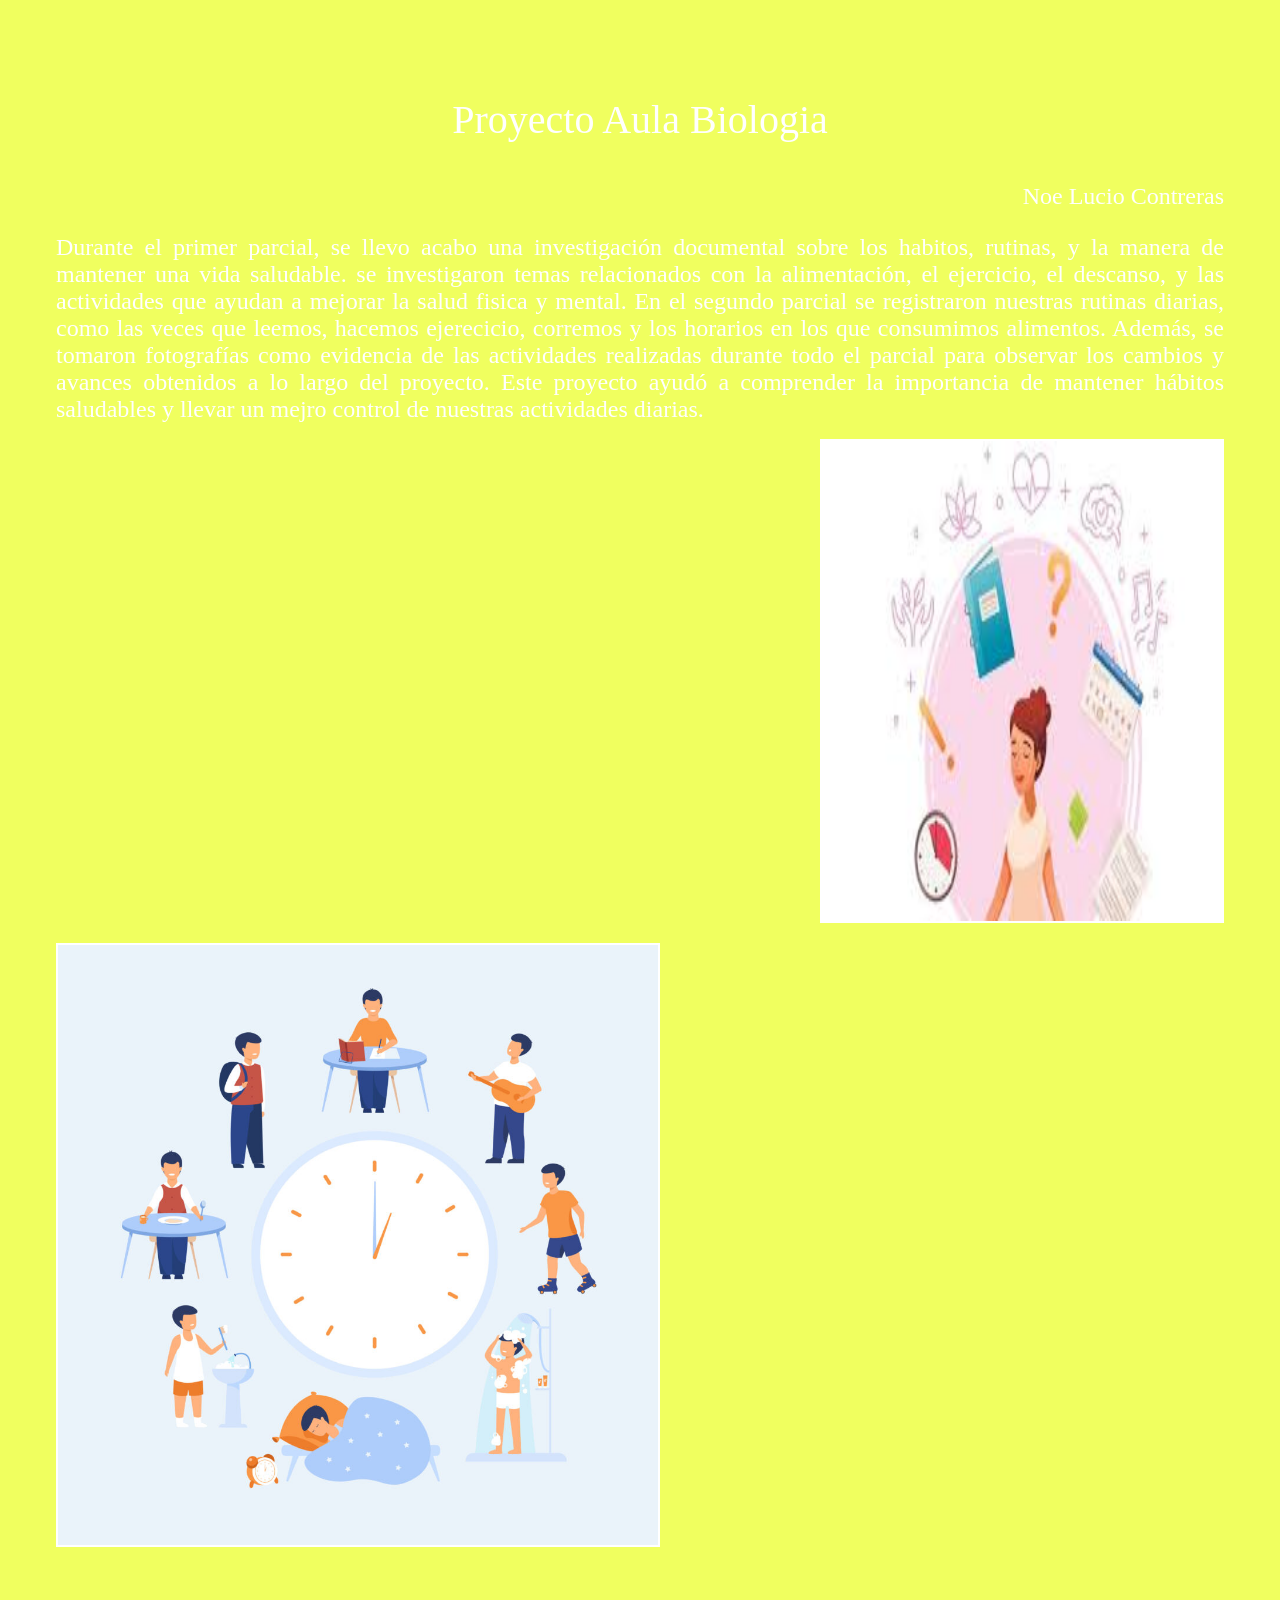
<file: computacion/Biologia.html>
<!DOCTYPE html>
<HTML>

<HEAD>
<meta charset="UTF-8">
<TITLE> Proyecto Aula Biologia </TITLE>

</HEAD>


<BODY>


<BODY BGCOLOR="#FOFF5F" style="padding: 48px;color:white;">


<p align="center" style="font-size: 40px;">Proyecto Aula Biologia</p>
<p align="right" style="font-size: 24px;">Noe Lucio Contreras</p>


<p align="center" style="font-size: 24px; text-align: justify; margin:0 auto; max-widht: 600px;">Durante el primer parcial, se llevo acabo una investigación documental sobre los habitos, rutinas, y la manera de mantener una vida saludable.
												se investigaron temas relacionados con la alimentación, el ejercicio, el descanso, y las actividades que ayudan a mejorar la salud fisica y mental.
												En el segundo parcial se registraron nuestras rutinas diarias, como las veces que leemos, hacemos ejerecicio, corremos y los horarios en los que
												consumimos alimentos. Además, se tomaron fotografías como evidencia de las actividades realizadas durante todo el parcial para observar los cambios
												y avances obtenidos a lo largo del proyecto.
												Este proyecto ayudó a comprender la importancia de mantener hábitos saludables y llevar un mejro control de nuestras actividades diarias.
</p>

<p align="right"><IMG SRC="images.jpg" WIDTH="400" HEIGHT="480" BORDER="2">
<p align="left"><IMG SRC="6645-1024x1024.jpg" WIDTH="600" HEIGHT="600" BORDER="2">




</BODY>




</HTML>
</file>
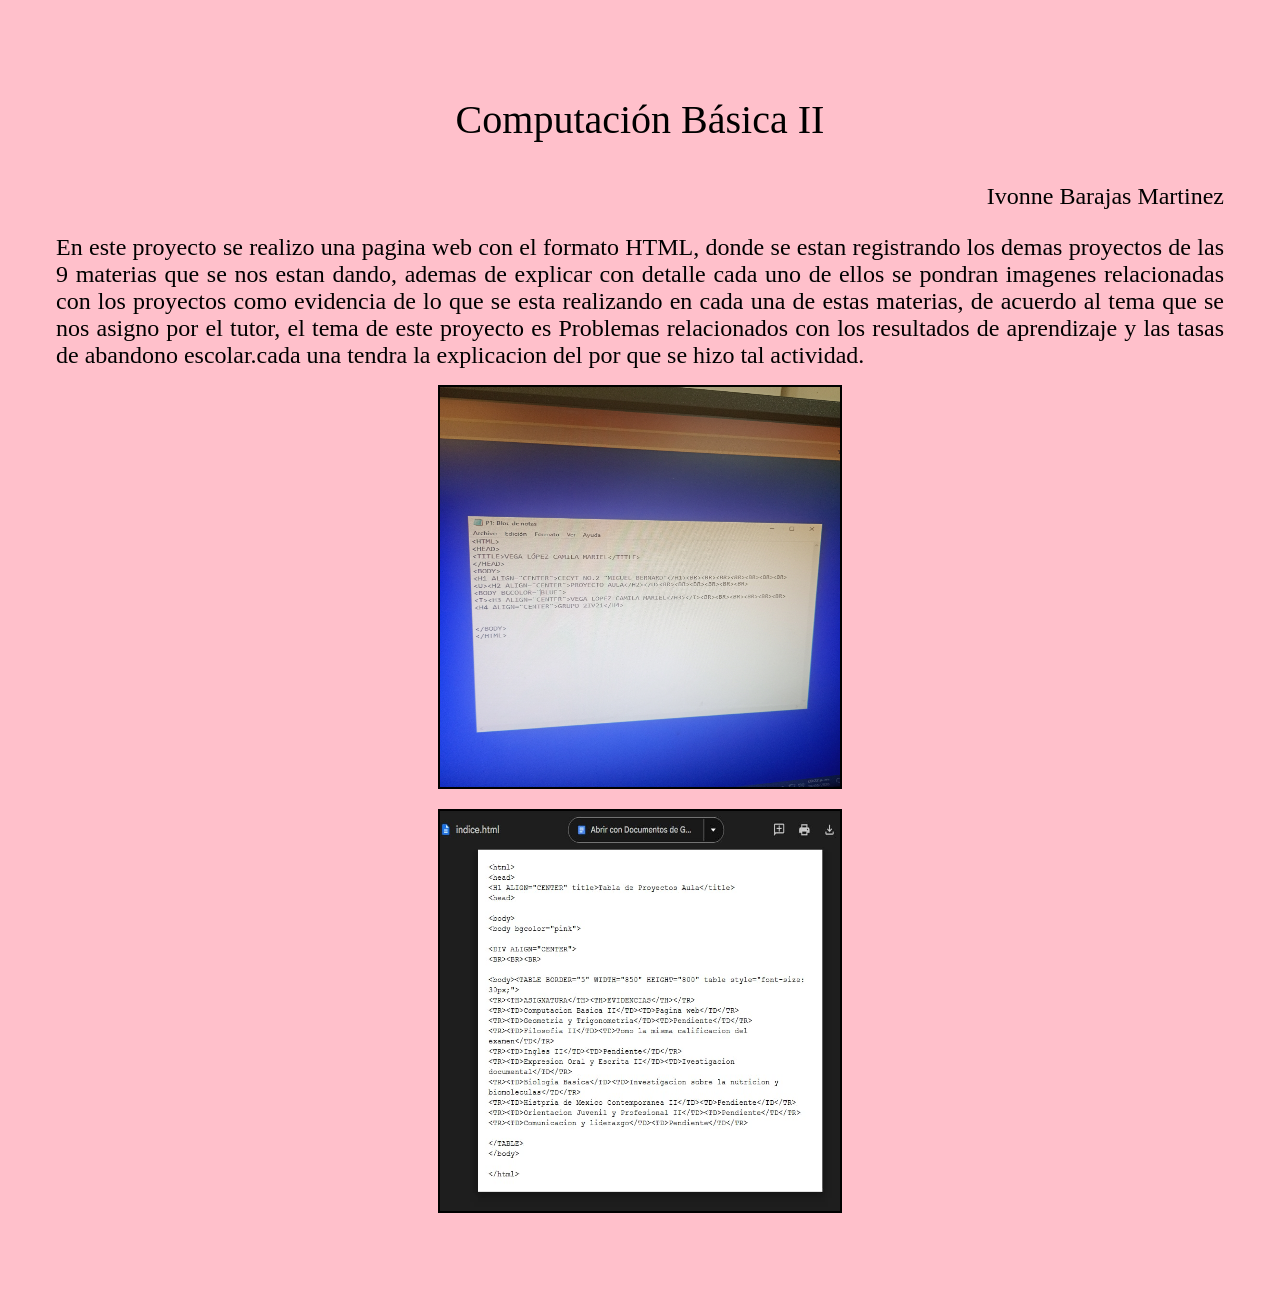
<file: computacion/COMPUTACION.HTML>
<!DOCTYPE html>
<HTML>
<HEAD>
<meta charset="UTF-8">
<TITLE>Proyecto aula computacion</TITLE>
</HEAD>

<BODY>
<BODY BGCOLOR="pink" style="padding: 48px;">
<p align="center" style="font-size: 40px;">Computación Básica II</p>
<p align="right" style="font-size: 24px;">Ivonne Barajas Martinez</p>
<p align="center" style="font-size: 24px; text-align: justify; margin:0 auto; max-widht: 600px;">En este proyecto se realizo una pagina web con el formato HTML, 
donde se estan registrando los demas proyectos de las 9 materias que se nos estan dando,
 ademas de explicar con detalle cada uno de ellos se pondran 
imagenes relacionadas con los proyectos como evidencia de lo que se esta realizando en cada una de
 estas materias, de acuerdo al tema que se nos
asigno por el tutor, el tema de este proyecto es Problemas 
relacionados con los resultados de aprendizaje y las tasas de abandono escolar.cada una tendra la explicacion del por que se hizo tal actividad.

<p align="center"><IMG SRC="código html.jpg" WIDTH="400" HEIGHT="400" BORDER="2" </p> <p align="center"><IMG SRC="imagen de código.jpg" WIDTH="400" HEIGHT="400" BORDER="2"</p>

</BODY>



</HTML>
</file>
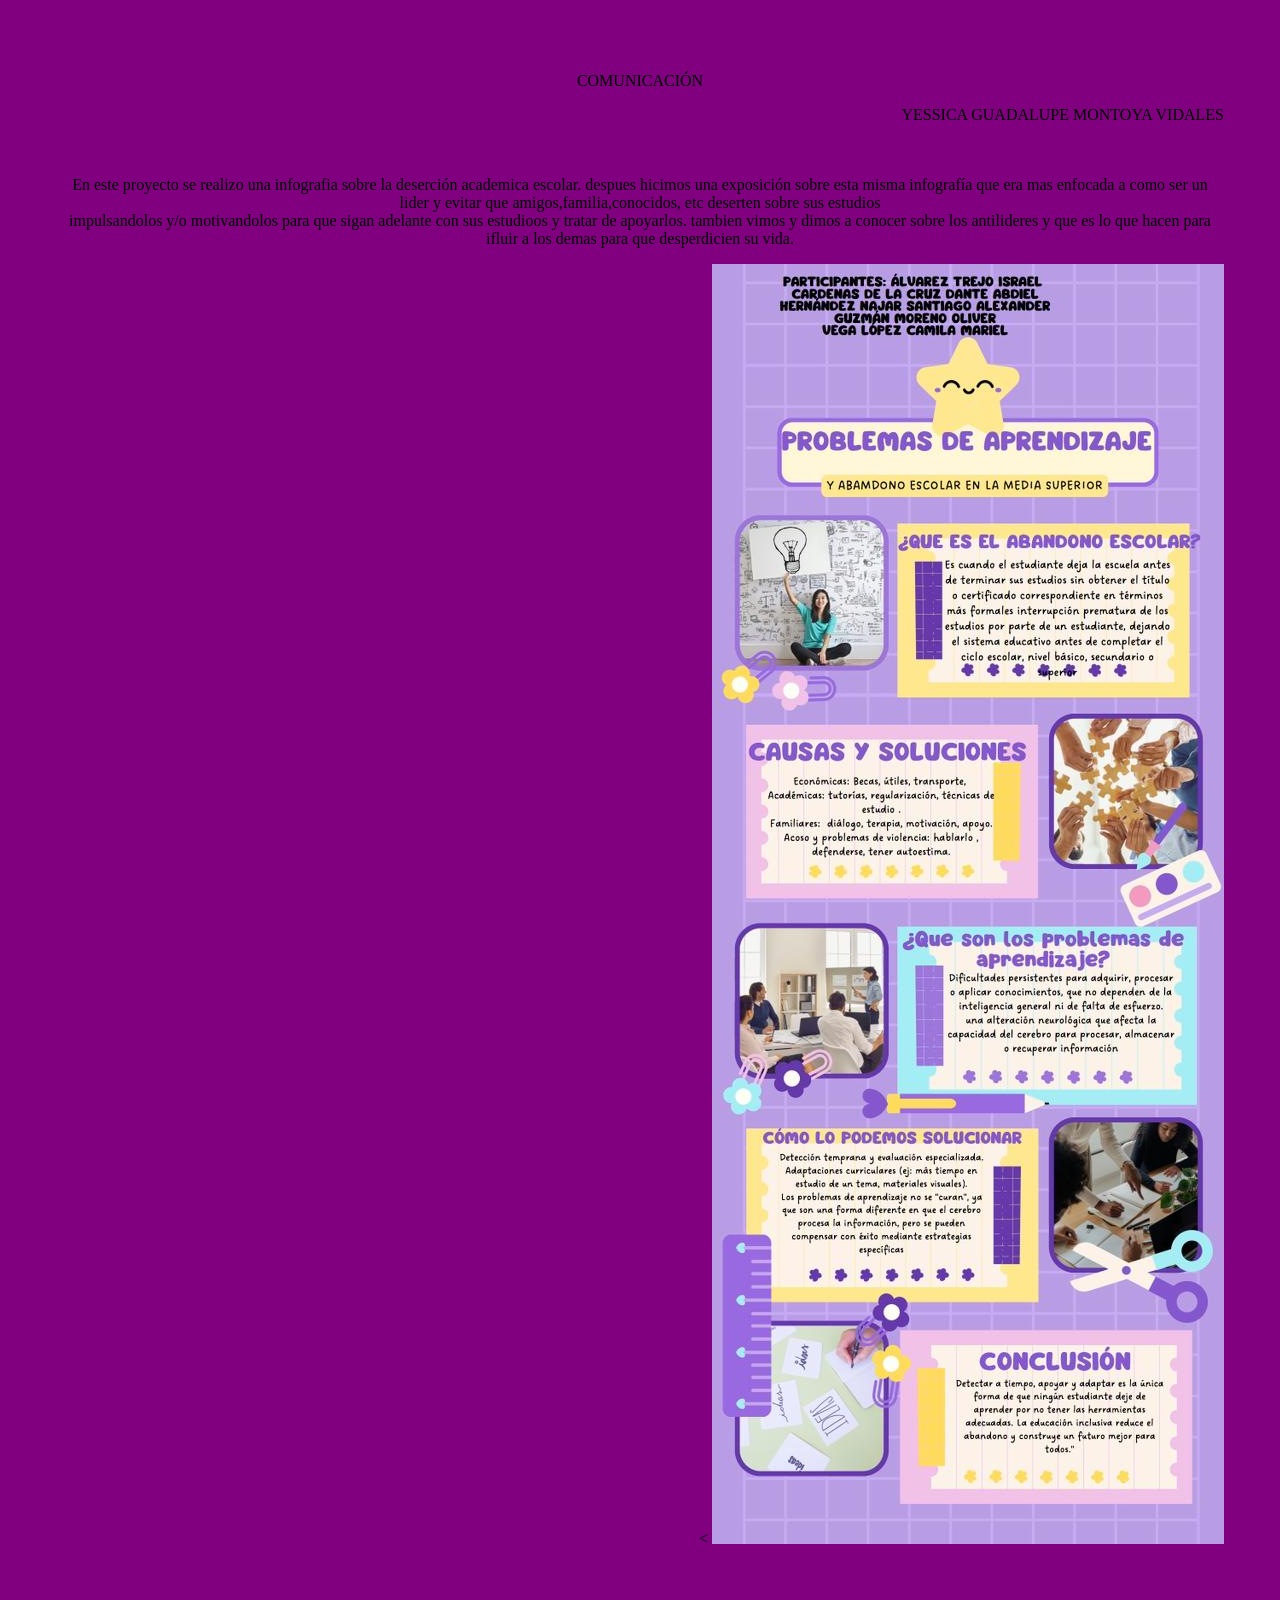
<file: computacion/comunicacion.html>
<!DOCTYPE html>
<HTML>
<HEAD>
  <meta charset="UTF-8">
<TITLE>PROYECTO AULA COMUNICACIÓN</TITLE>
</HEAD>

<BODY>
<BODY BGCOLOR="purple" STYLE="PADDING:48PX;">
<P ALIGN="CENTER" STYLE="FRONT-SIZE:40PX;">COMUNICACIÓN</P>  
<P ALIGN="RIGHT" STYLE="FRONT-SIZE:24PX;">YESSICA GUADALUPE MONTOYA VIDALES</P>
<br>
<br>
<P ALIGN="CENTER" STYLE="FRONT-SIZE:24PX; TEXT ALIGN:JUSTIFY; MARGIN:0 AUTO; MAX-WIDHT:600PX;"> En este proyecto se realizo una infografia sobre la deserción academica escolar.
despues hicimos una exposición sobre esta misma infografía que era mas enfocada a como ser un lider y evitar que amigos,familia,conocidos, etc deserten sobre sus estudios <br> impulsandolos y/o motivandolos para que sigan adelante con sus estudioos y tratar de apoyarlos.
tambien vimos y dimos a conocer sobre los antilideres y que es lo que hacen para ifluir a los demas para que desperdicien su vida.

<P ALIGN="RIGHT"><

<IMG SRC="info.jpeg">

</BODY>
</HTML>
</file>
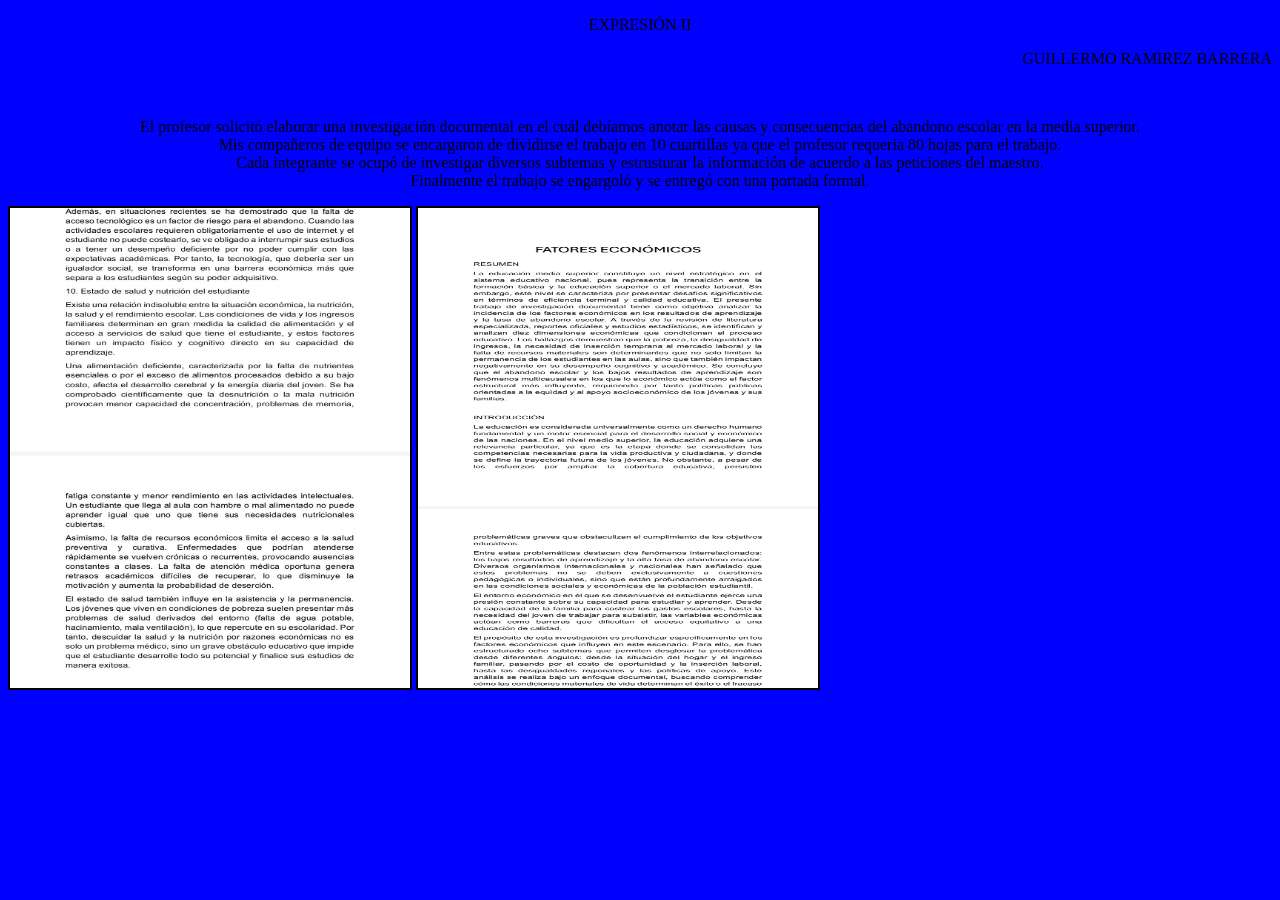
<file: computacion/Expresion.HTML>
<!DOCTYPE html>
<HTML>
<HEAD>
<meta charset="UTF-8">
<TITLE>PROYECTO AULA</TITLE>
</HEAD>

<BODY>
<BODY BGCOLOR="#OOOOFF">
<p align="center" style=front-size:40px;">EXPRESIÓN II</p>
<p align="right" style="front-size:24px;">GUILLERMO RAMIREZ BARRERA</p>
<br>
<p align="center"> El profesor solicitó elaborar una investigación documental en el cuál debíamos anotar las causas y consecuencias del abandono escolar en la media superior.<br>
Mis compañeros de equipo se encargaron de dividirse el trabajo en 10 cuartillas ya que el profesor requeria 80 hojas para el trabajo.<br>
Cada integrante se ocupó de investigar diversos subtemas y estrusturar la información de acuerdo a las peticiones del maestro.<br>
Finalmente el trabajo se engargoló y se entregó con una portada formal. </p>

<IMG SRC="H.jpg" WIDTH="400" HEIGHT="480" BORDER="2">
<IMG SRC="S.jpg" WIDTH="400" HEIGHT="480" BORDER="2">

</BODY>
</HEAD>
</HTML>
</file>
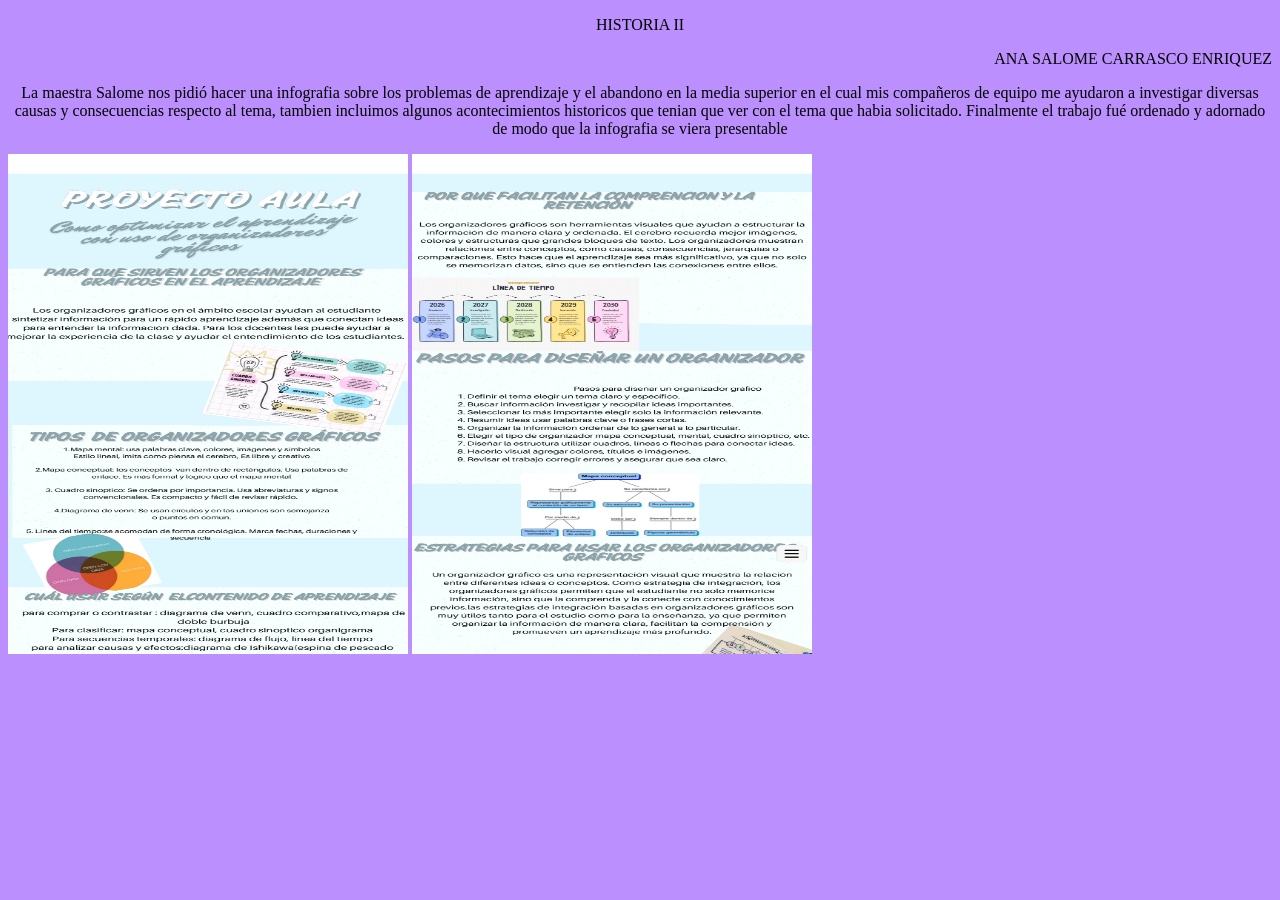
<file: computacion/Historia.HTML>
<!DOCTYPE html>
<HTML>
<HEAD>
<meta charset="UTF-8">
<TITLE>PROYECTO AULA</TITLE>
</HEAD>

<BODY>
<BODY BGCOLOR="#BC8FFE">
<p align="center" style=front-size:40px;">HISTORIA II</p>
<p align="right" style="front-size:24px;">ANA SALOME CARRASCO ENRIQUEZ</p>
<p align="center"> La maestra Salome nos pidió hacer una infografia sobre los problemas de aprendizaje y el abandono 
en la media superior en el cual mis compañeros de equipo me ayudaron a investigar diversas causas y consecuencias respecto al tema, tambien incluimos algunos acontecimientos historicos
que tenian que ver con el tema que habia solicitado. Finalmente el trabajo fué ordenado y adornado de modo que la infografia se viera presentable </p>

<IMG SRC="C.jpg" alt="Descripción" width="400" height="500">
<IMG SRC="B.jpg" alt="Descripción" width="400" height="500">

</BODY>
</HEAD>
</HTML>
</file>
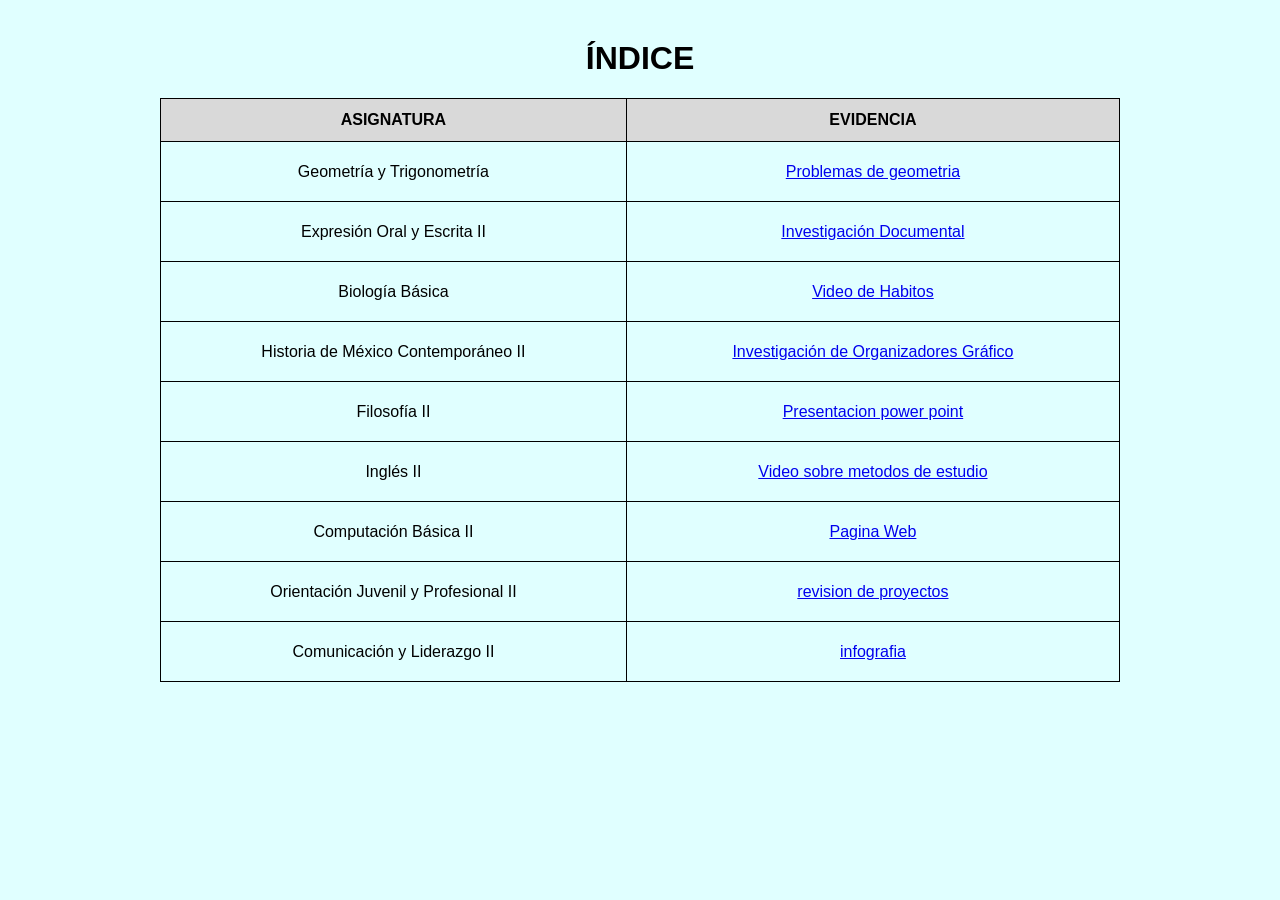
<file: computacion/INDICE.HTML>
<!DOCTYPE html>
<html lang="es">
<head>
    <meta charset="UTF-8">
    <meta name="viewport" content="width=device-width, initial-scale=1.0">
    <title>ÍNDICE</title>
<body>
<body bgcolor="#EOFFFF">

    <style>
        body{
            font-family: Arial, sans-serif;
            margin: 40px;
        }

        h1{
            text-align: center;
        }

        table{
            width: 80%;
            margin: auto;
            border-collapse: collapse;
        }

        th, td{
            border: 1px solid black;
            padding: 12px;
            text-align: center;
        }

        th{
            background-color: #d9d9d9;
        }

        td{
            height: 35px;
        }
    </style>
</head>

<body>

    <h1>ÍNDICE</h1>

    <table>
        <tr>
            <th>ASIGNATURA</th>
            <th>EVIDENCIA</th>
        </tr>

        <tr>
            <td>Geometría y Trigonometría</td>
            <td><a href="pageometria.html">Problemas de geometria</td>
        </tr>

        <tr>
            <td>Expresión Oral y Escrita II</td>
            <td><a href="Expresion.HTML">Investigación Documental</td>
        </tr>

        <tr>
            <td>Biología Básica</td>
            <td><a href="Biologia.html">Video de Habitos</td>
        </tr>

        <tr>
            <td>Historia de México Contemporáneo II</td>
            <td><a href="Historia.HTML">Investigación de Organizadores Gráfico</td>
        </tr>

        <tr>
            <td>Filosofía II</td>
            <td><a href="proyecto de filosofia.html">Presentacion power point</td>
        </tr>

        <tr>
            <td>Inglés II</td>
            <td><a href="ingles.html">Video sobre metodos de estudio </td>
        </tr>

        <tr>
            <td>Computación Básica II</td>
            <td><a href="COMPUTACION.HTML">Pagina Web</td>
        </tr>

        <tr>
            <td>Orientación Juvenil y Profesional II</td>
            <td><a href="P.A ORIENTACIO.html">revision de proyectos</td>
        </tr>

        <tr>
            <td>Comunicación y Liderazgo II</td>
            <td><a href="comunicacion.html">infografia</td>
        </tr>

    </table>

</body>
</html>
</file>
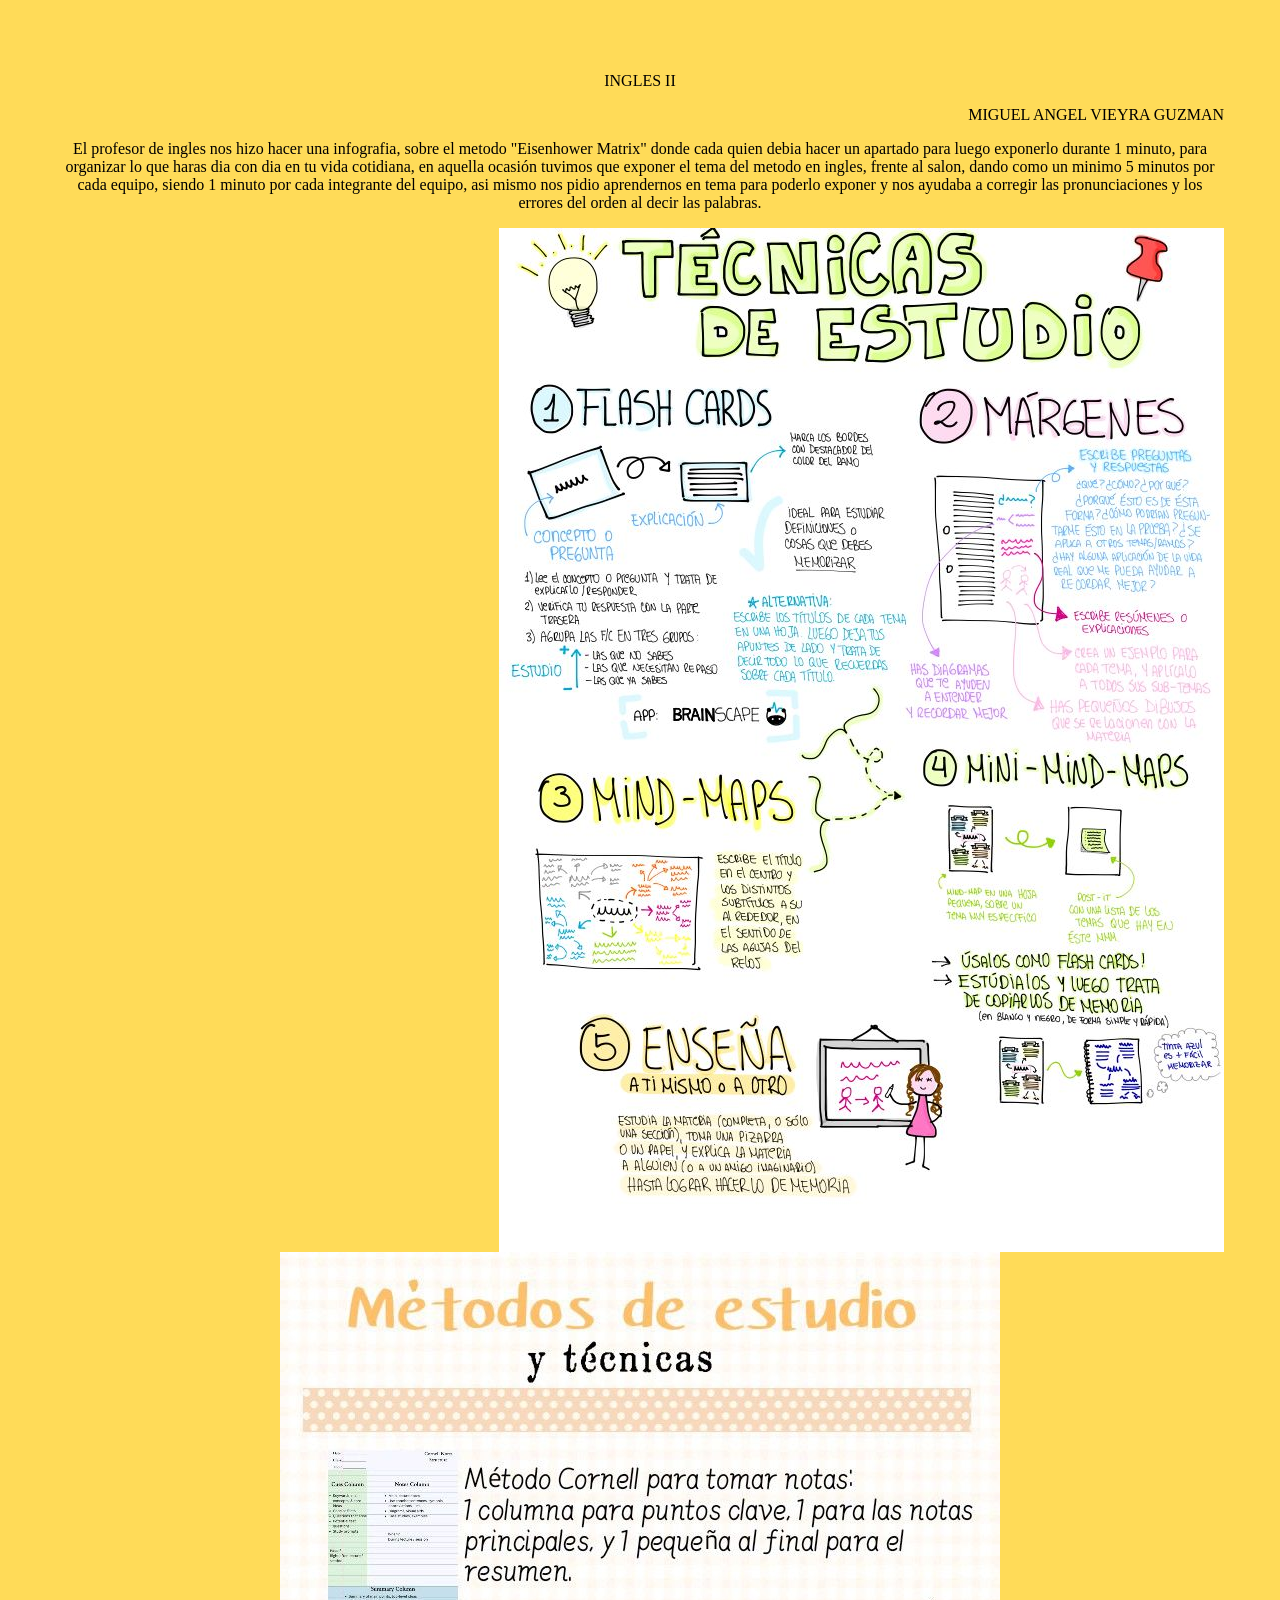
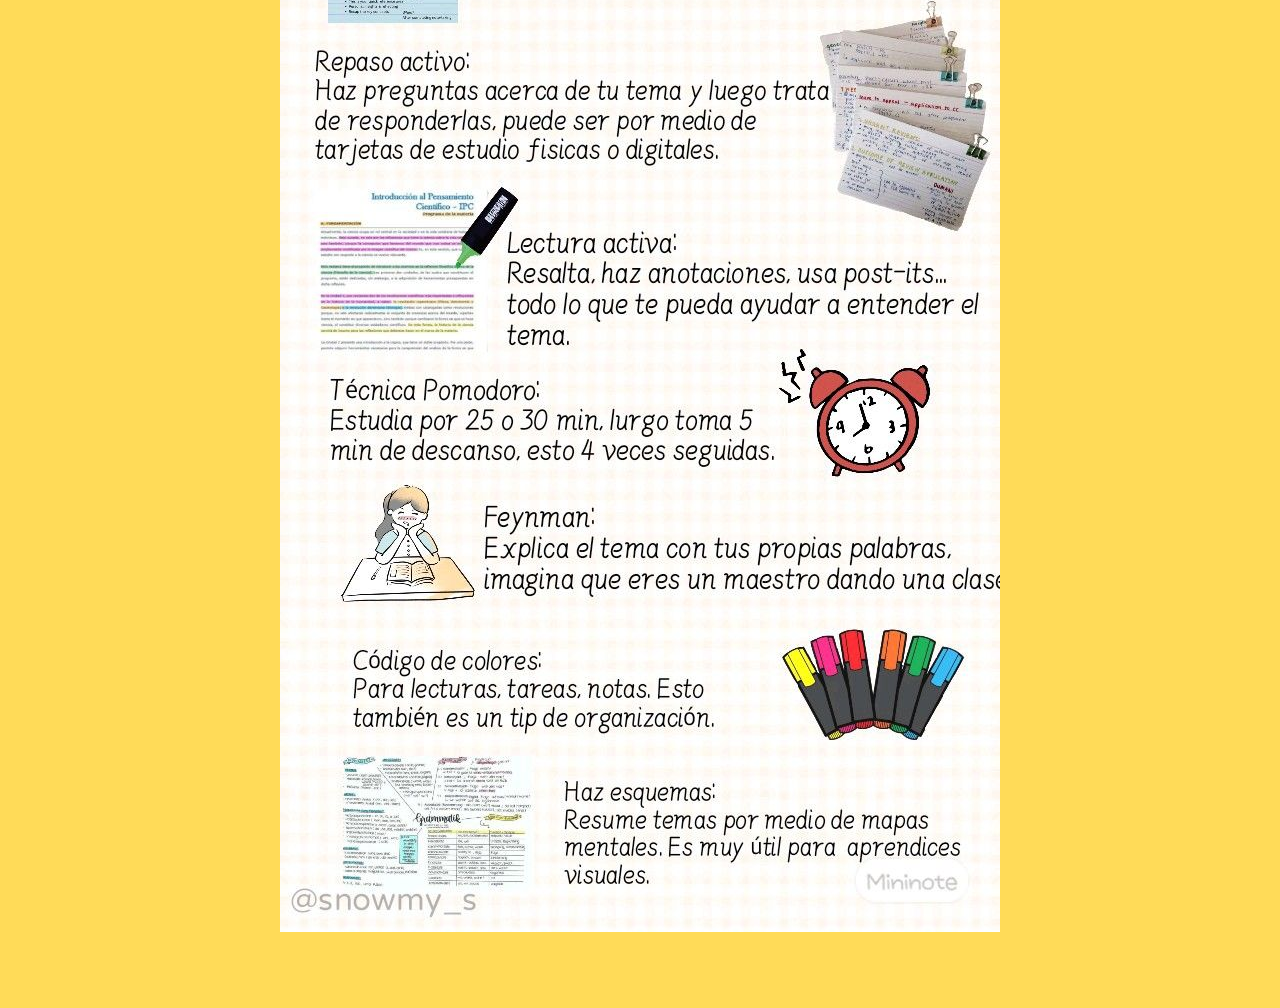
<file: computacion/ingles.html>
<!DOCTYPE html>
<HTML>
<HEAD>
<TITLE>PROYECTO AULA</TITLE>
</HEAD>

<BODY>
<BODY BGCOLOR="#FFDB58" STYLE="PADDING: 48PX;">
<P ALIGN="CENTER">INGLES II</P>
<P ALIGN="RIGHT" STYLE="FRONT-SIZE: 24PX;">MIGUEL ANGEL VIEYRA GUZMAN</P>
<P ALIGN="CENTER">El profesor de ingles nos hizo hacer una infografia, sobre el metodo "Eisenhower Matrix" donde cada quien
debia hacer un apartado para luego exponerlo durante 1 minuto, para organizar lo que haras dia con dia en tu vida cotidiana, en aquella ocasión tuvimos que exponer el tema del metodo
en ingles, frente al salon, dando como un minimo 5 minutos por cada equipo, siendo 1 minuto por cada integrante del equipo, asi mismo nos pidio aprendernos en tema para poderlo exponer
y nos ayudaba a corregir las pronunciaciones y los errores del orden al decir las palabras.</P>

<p align="center"><IMG SRC="IMGINGLES.jpeg"
<p align="right"><IMG SRC="IMG2INGLES.jpeg"

</BODY>
</HTML>
</file>
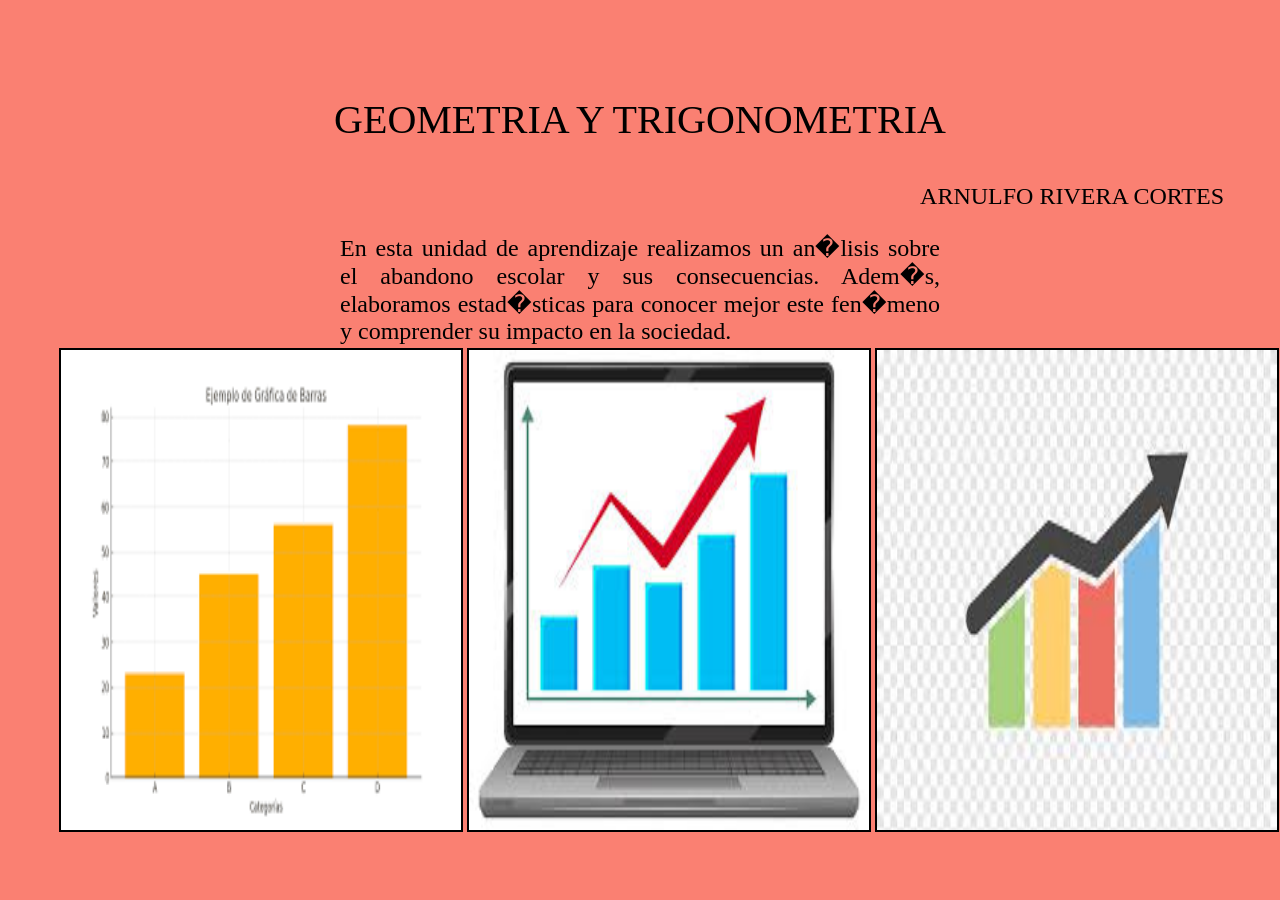
<file: computacion/p.a geometria.html>
<!DOCTYPE html>
<html>
<head>
    <title>PROYECTO AULA GEOMETRIA Y TRIGONOMETRIA</title>
</head>

<body bgcolor="FA8O72" style="padding:48px;">

    <p style="font-size:40px; text-align:center;">
        GEOMETRIA Y TRIGONOMETRIA
    </p>

    <p style="font-size:24px; text-align:right;">
        ARNULFO RIVERA CORTES
    </p>

    <p style="font-size:24px; text-align:justify; margin:0 auto; max-width:600px;">
   En esta unidad de aprendizaje realizamos un an�lisis sobre el abandono escolar y sus consecuencias. Adem�s, elaboramos estad�sticas para conocer mejor este fen�meno y comprender su impacto en la sociedad.
    </p>

    <table width="100%">
        <tr>
            <td align="left">
                <img src="imagen1.png" width="400" height="480" border="2">
            </td>

            <td align="center">
                <img src="imagen3.jpg" width="400" height="480" border="2">
            </td>

            <td align="right">
                <img src="imagen2.jpg" width="400" height="480" border="2">
            </td>
        </tr>
    </table>

</body>
</html>
</file>
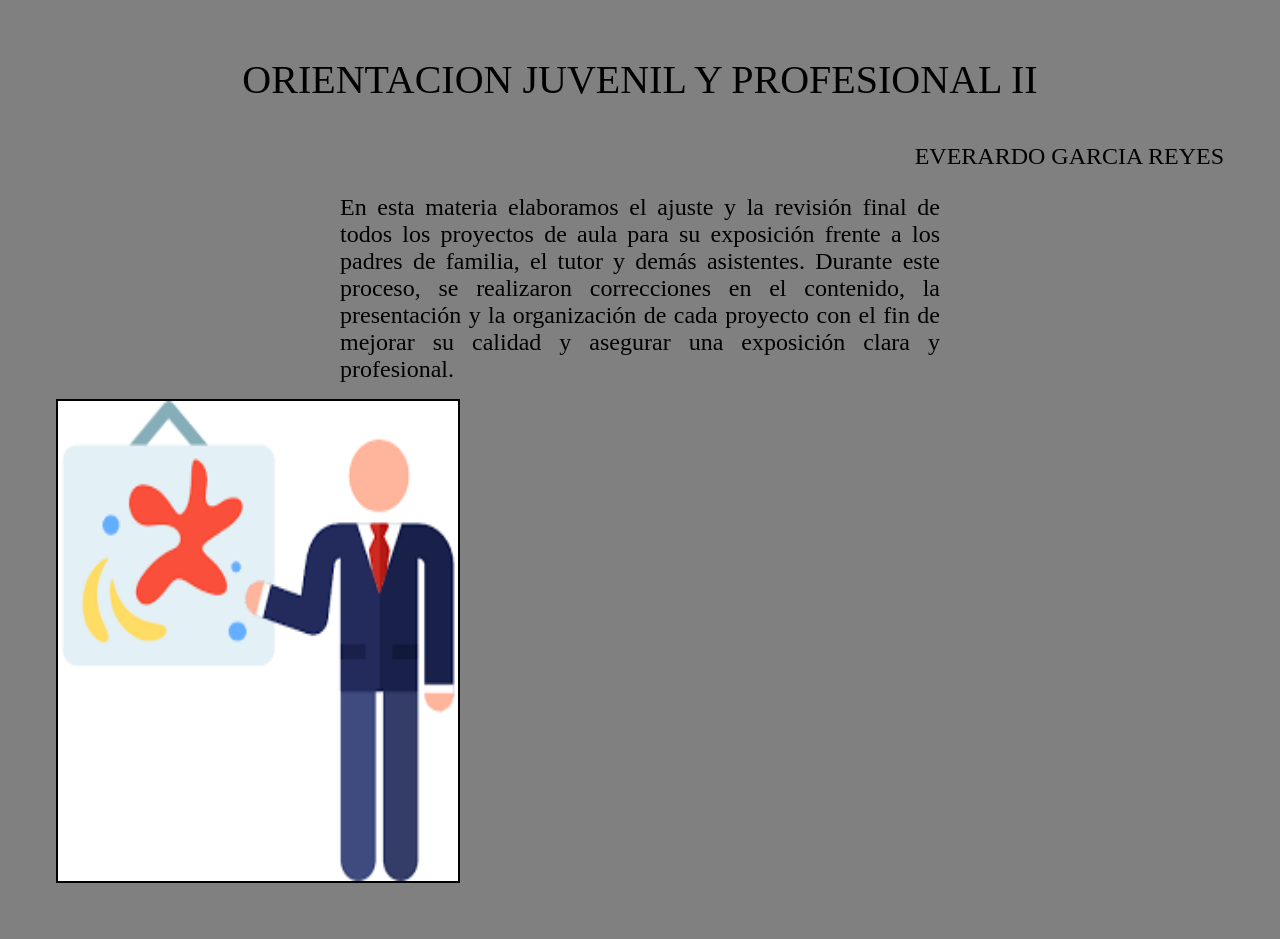
<file: computacion/P.A ORIENTACIO.html>
<html>
<head>
    <meta charset="UTF-8">
    <title>PROYECTO AULA ORIENTACION</title>
</head>

<body bgcolor="gray" style="padding:48px;">

    <p style="font-size:40px; text-align:center;">
        ORIENTACION JUVENIL Y PROFESIONAL II
    </p>

    <p style="font-size:24px; text-align:right;">
        EVERARDO GARCIA REYES
    </p>

    <p style="font-size:24px; text-align:justify; margin:0 auto; max-width:600px;">
        En esta materia elaboramos el ajuste y la revisión final de todos los proyectos de aula para su exposición frente a los padres de familia, el tutor y demás asistentes. Durante este proceso, se realizaron correcciones en el contenido, la presentación y la organización de cada proyecto con el fin de mejorar su calidad y asegurar una exposición clara y profesional.
    </p>

    <p>
       <img src="exposicion3.png"width="400" height="480" border="2">
    </p>

</body>
</html>
</file>
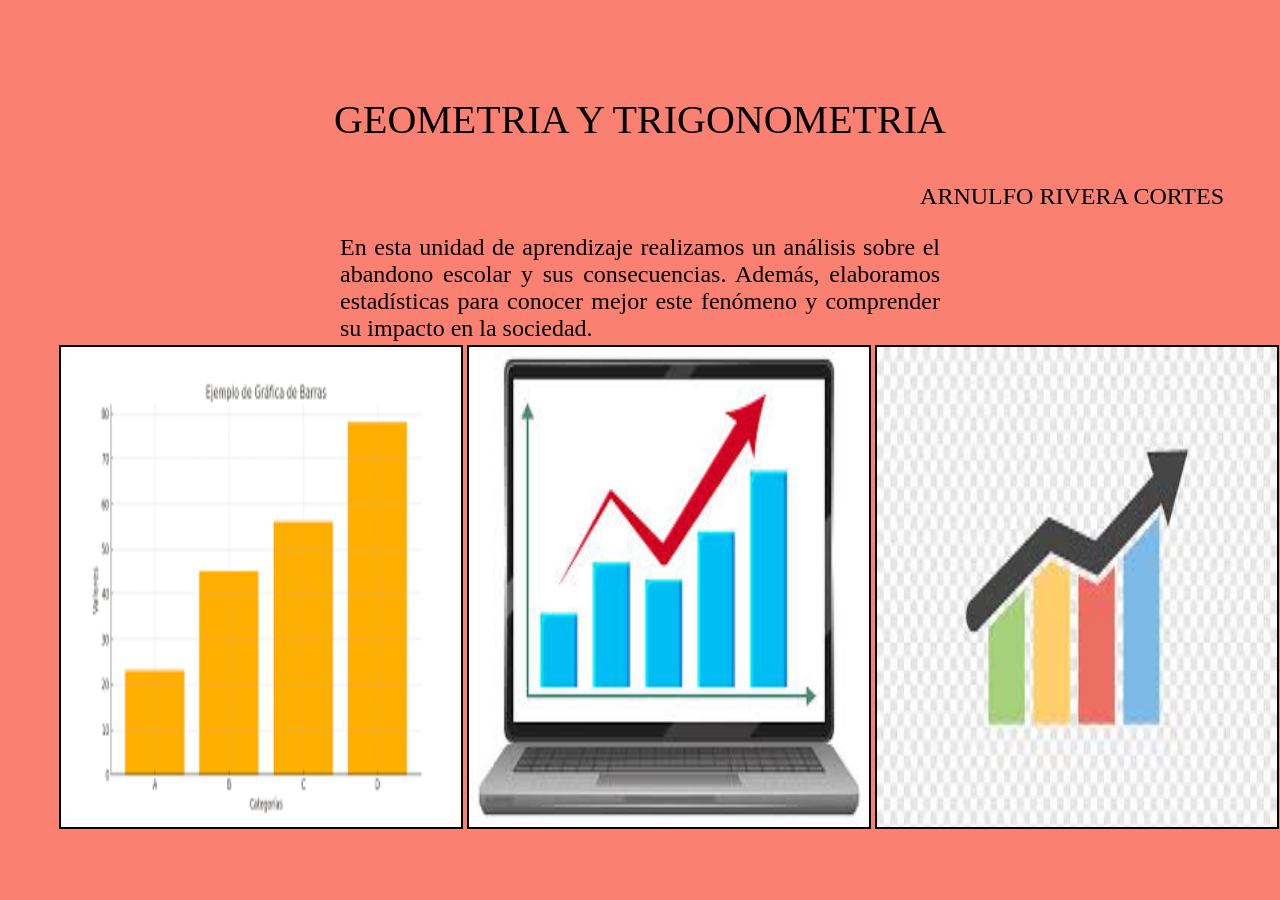
<file: computacion/pageometria.html>
<!DOCTYPE html>
<html>
<head>
    <meta charset="UTF-8">
    <title>PROYECTO AULA GEOMETRIA Y TRIGONOMETRIA</title>
</head>

<body bgcolor="FA8O72" style="padding:48px;">

    <p style="font-size:40px; text-align:center;">
        GEOMETRIA Y TRIGONOMETRIA
    </p>

    <p style="font-size:24px; text-align:right;">
        ARNULFO RIVERA CORTES
    </p>

    <p style="font-size:24px; text-align:justify; margin:0 auto; max-width:600px;">
   En esta unidad de aprendizaje realizamos un análisis sobre el abandono escolar y sus consecuencias. Además, elaboramos estadísticas para conocer mejor este fenómeno y comprender su impacto en la sociedad.
    </p>

    <table width="100%">
        <tr>
            <td align="left">
                <img src="imagen1.png" width="400" height="480" border="2">
            </td>

            <td align="center">
                <img src="imagen3.jpg" width="400" height="480" border="2">
            </td>

            <td align="right">
                <img src="imagen2.jpg" width="400" height="480" border="2">
            </td>
        </tr>
    </table>

</body>
</html>
</file>
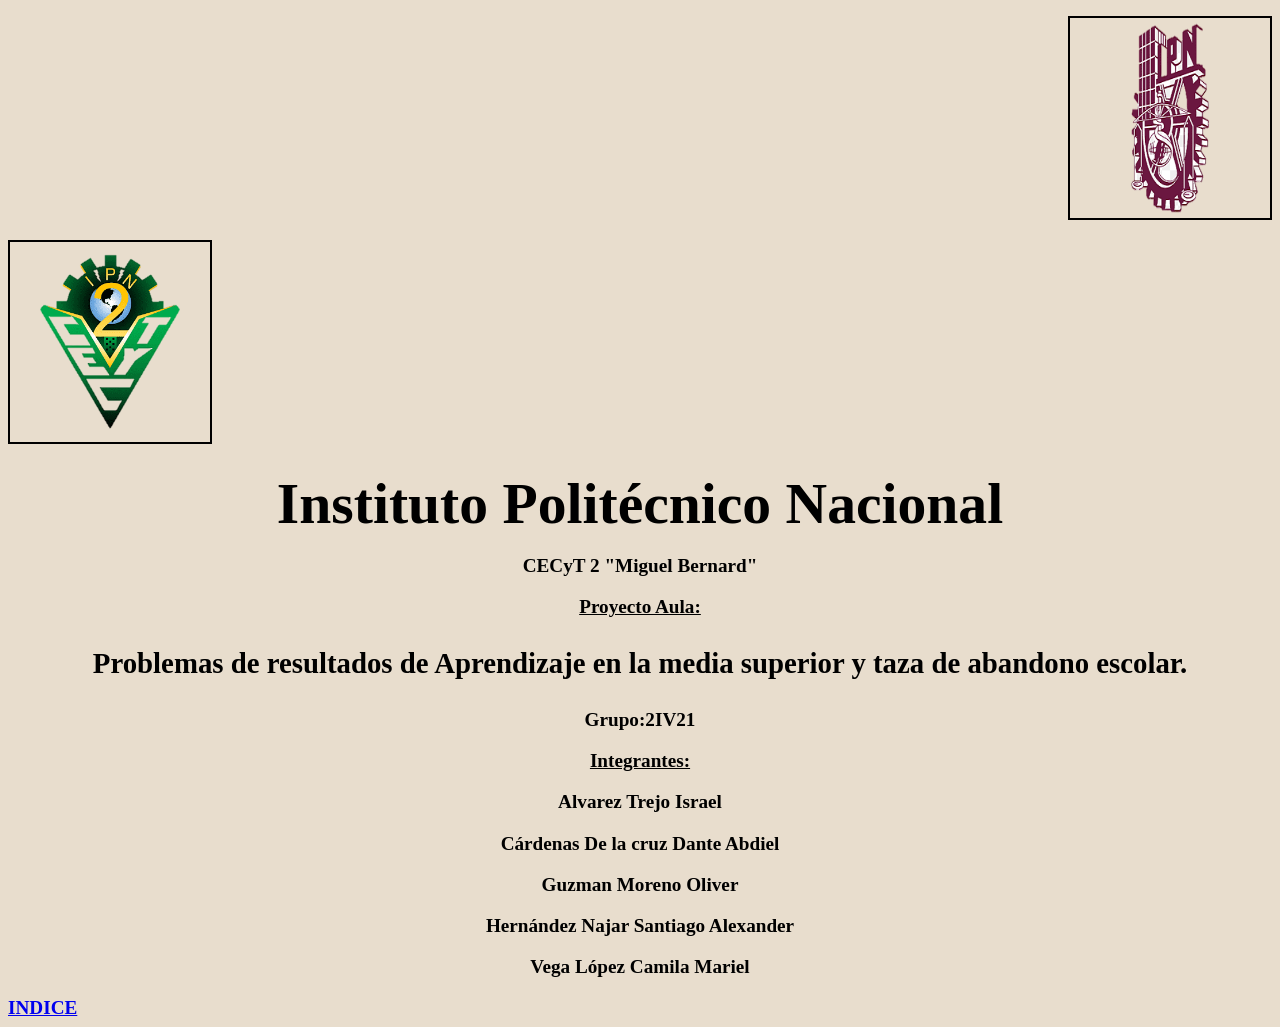
<file: computacion/PORTADA.HTML>
<!DOCTYPE html>
<HTML>
<HEAD>
<meta charset="UTF-8">
<TITLE> Instituto Politécnico Nacional </TITLE>
</HEAD>
<BODY>
<p align="right"><IMG SRC="escudo ipn.png" WIDTH="200" HEIGHT="200" BORDER="2" </p> <p align="left"><IMG SRC="cecyt 2.png" WIDTH="200" HEIGHT="200" BORDER="2"</p>

<BODY BGCOLOR="E8DDCD">
<FONT SIZE="120"><p align="center"><big><b>Instituto Politécnico Nacional<big</b></p></FONT>
<p align="center">CECyT 2 "Miguel Bernard"</p>
<p align="center"><u>Proyecto Aula:</u></p>
<H2><p align="center"><strong>Problemas de resultados de Aprendizaje en la media superior y taza de abandono escolar.</strong></H2>
<p align="center">Grupo:2IV21<br>
<p align="center"><u>Integrantes:</u><br>
</p>
<p align="center">Alvarez Trejo Israel</p>
<p align="center">Cárdenas De la cruz Dante Abdiel</p>
<p align="center">Guzman Moreno Oliver</p>
<p align="center">Hernández Najar Santiago Alexander</p>
<p align="center">Vega López Camila Mariel</p>
<a href="INDICE.html">INDICE

</BODY>
</HTML>
</file>
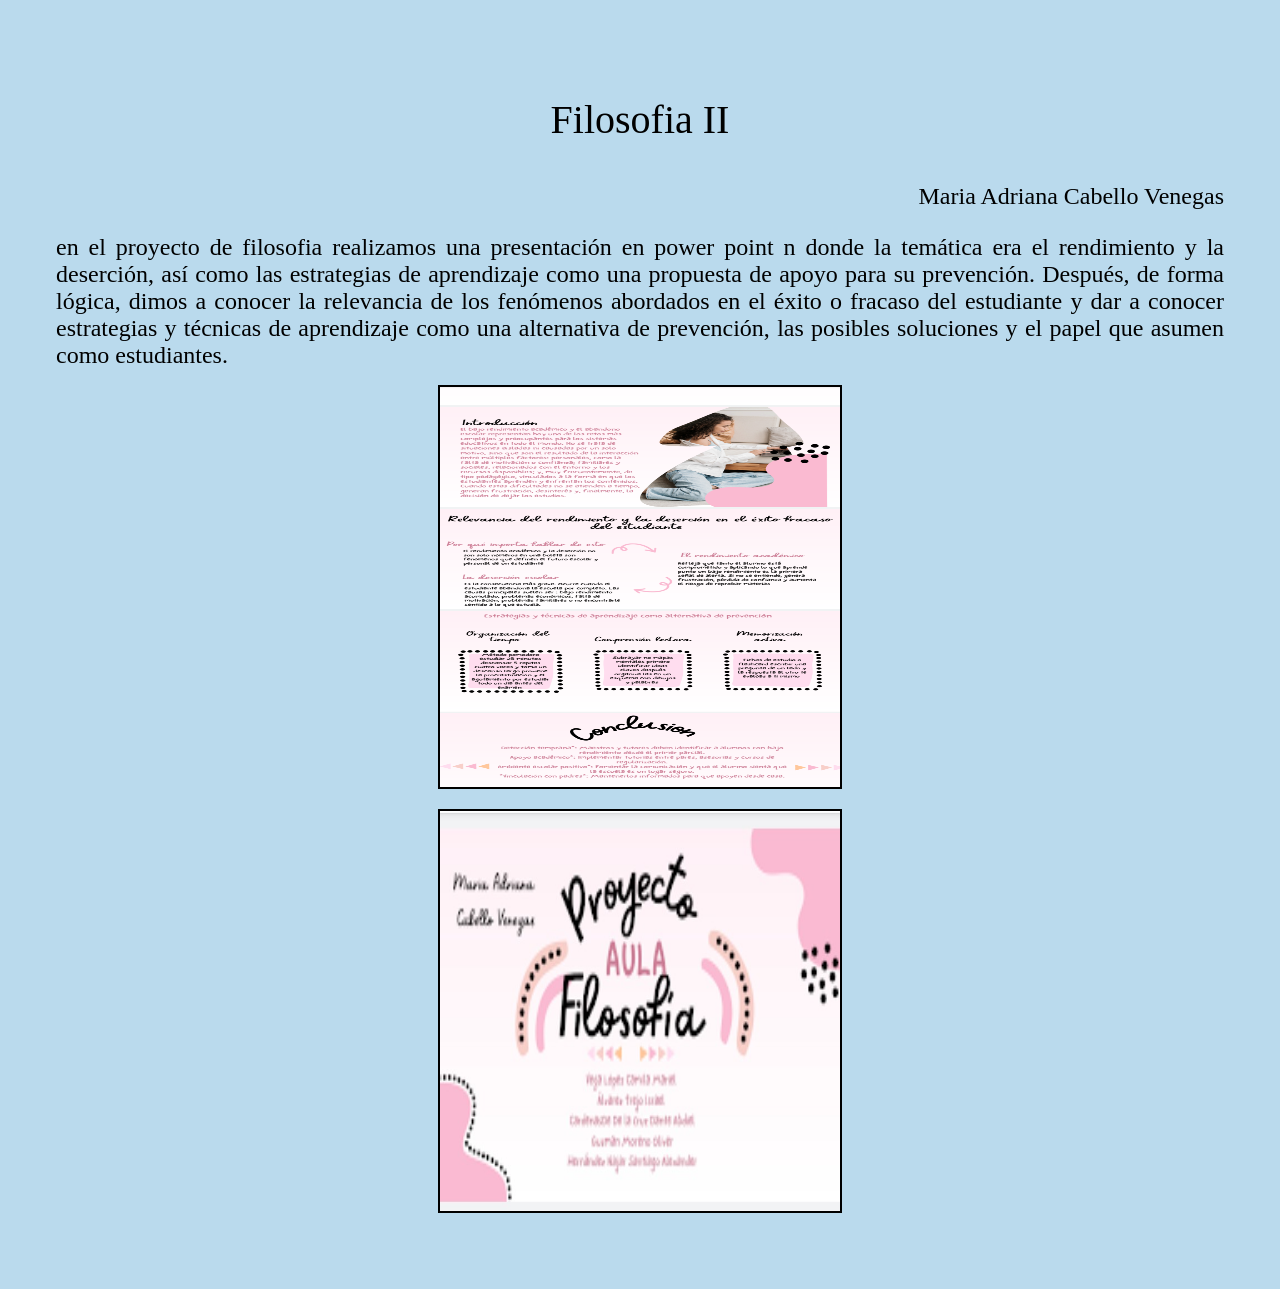
<file: computacion/proyecto de filosofia.html>
<!DOCTYPE html>
<HTML>
<HEAD>
  <meta charset="UTF-8">
<TITLE>Proyecto aula filosofia</TITLE>
</HEAD>

<BODY>
<BODY BGCOLOR="#BADAED" style="padding: 48px;">
<p align="center" style="font-size: 40px;">Filosofia  II</p>
<p align="right" style="font-size: 24px;">Maria Adriana Cabello Venegas </p>
<p align="center" style="font-size: 24px; text-align: justify; margin:0 auto; max-widht: 600px;">en el proyecto de filosofia realizamos una presentación en power point n donde la temática era el rendimiento y la deserción, así como las estrategias de aprendizaje como una propuesta de apoyo para su prevención. Después, de forma lógica, dimos a conocer la relevancia de los fenómenos abordados en el éxito o fracaso del estudiante y dar a conocer estrategias y técnicas de aprendizaje como una alternativa de prevención, las posibles soluciones y el papel que asumen como estudiantes.


<p align="center"><IMG SRC="filosofia.png" WIDTH="400" HEIGHT="400" BORDER="2" </p> <p align="center"><IMG SRC="filo.png" WIDTH="400" HEIGHT="400" BORDER="2"</p>


</BODY>



</HTML>
</file>
